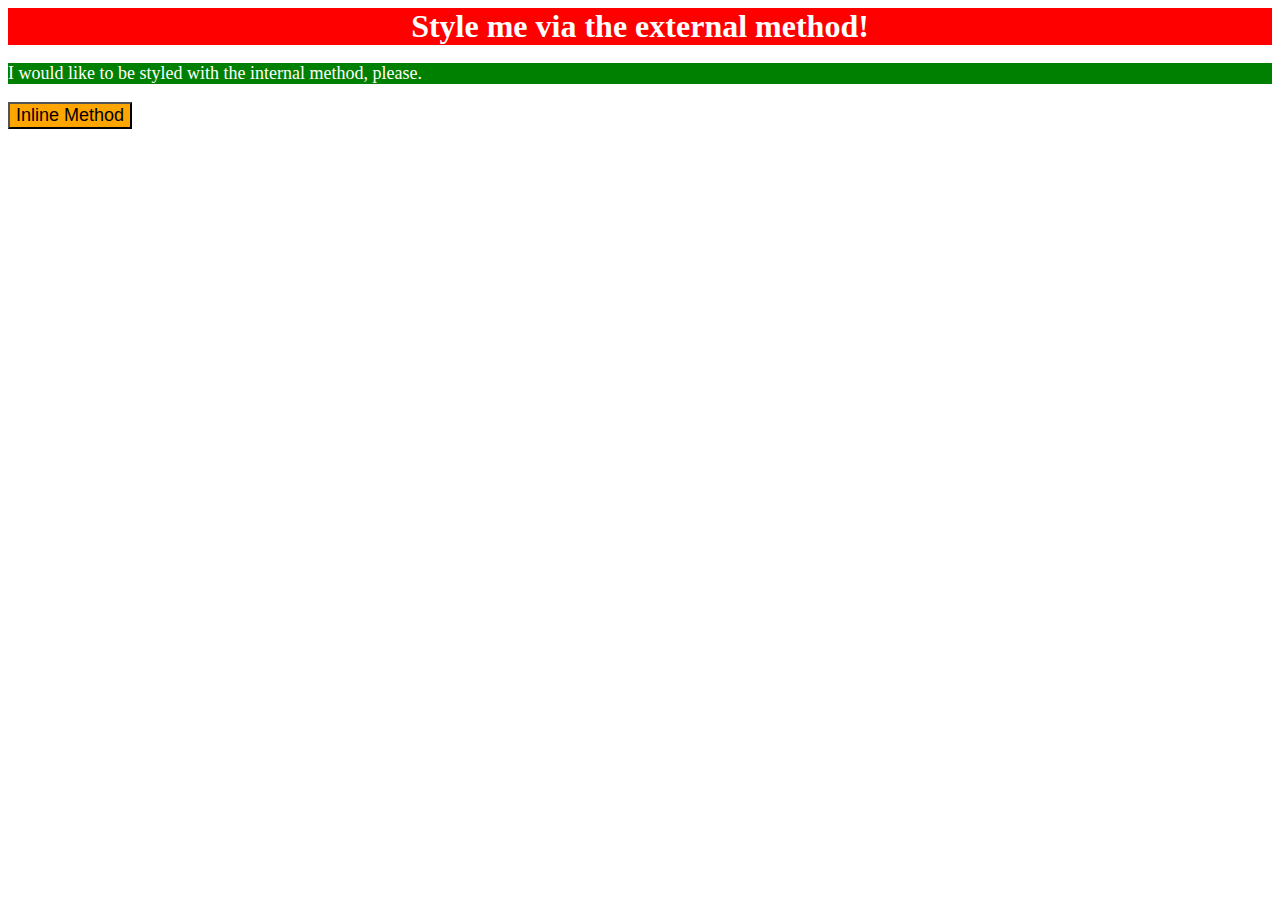
<file: foundations/intro-to-css/01-css-methods/index.html>
<!DOCTYPE html>
<html lang="en">
  <head>
    <meta charset="UTF-8">
    <meta http-equiv="X-UA-Compatible" content="IE=edge">
    <meta name="viewport" content="width=device-width, initial-scale=1.0">
    <title>Methods for Adding CSS</title>
    <link rel="stylesheet" href="style.css">
    <style>
      p{
        background-color: green;
        color: white;
        font-size: 18px;
      }
    </style>
  </head>
  <body>
    <div>Style me via the external method!</div>
    <p>I would like to be styled with the internal method, please.</p>
    <button style="background-color: orange; font-size: 18px;">Inline Method</button>
  </body>
</html>
</file>
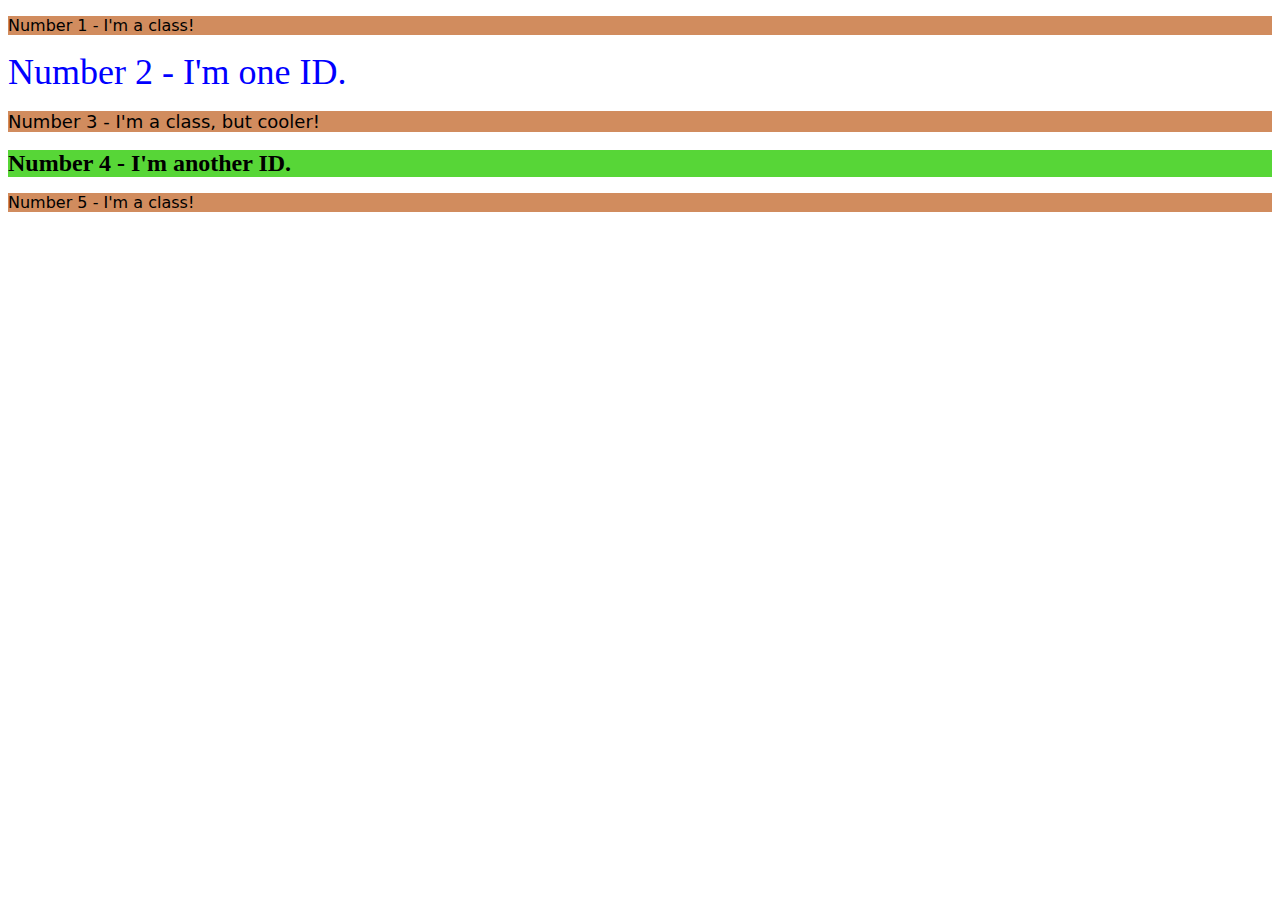
<file: foundations/intro-to-css/02-class-id-selectors/index.html>
<!DOCTYPE html>
<html lang="en">
  <head>
    <meta charset="UTF-8">
    <meta http-equiv="X-UA-Compatible" content="IE=edge">
    <meta name="viewport" content="width=device-width, initial-scale=1.0">
    <title>Class and ID Selectors</title>
    <link rel="stylesheet" href="style.css">
  </head>
  <body>
    <p class="sp">Number 1 - I'm a class!</p>
    <div id="special">Number 2 - I'm one ID.</div>
    <p class="sp nsp">Number 3 - I'm a class, but cooler!</p>
    <div id="notSoSpecial">Number 4 - I'm another ID.</div>
    <p class="sp">Number 5 - I'm a class!</p>
  </body>
</html>
</file>
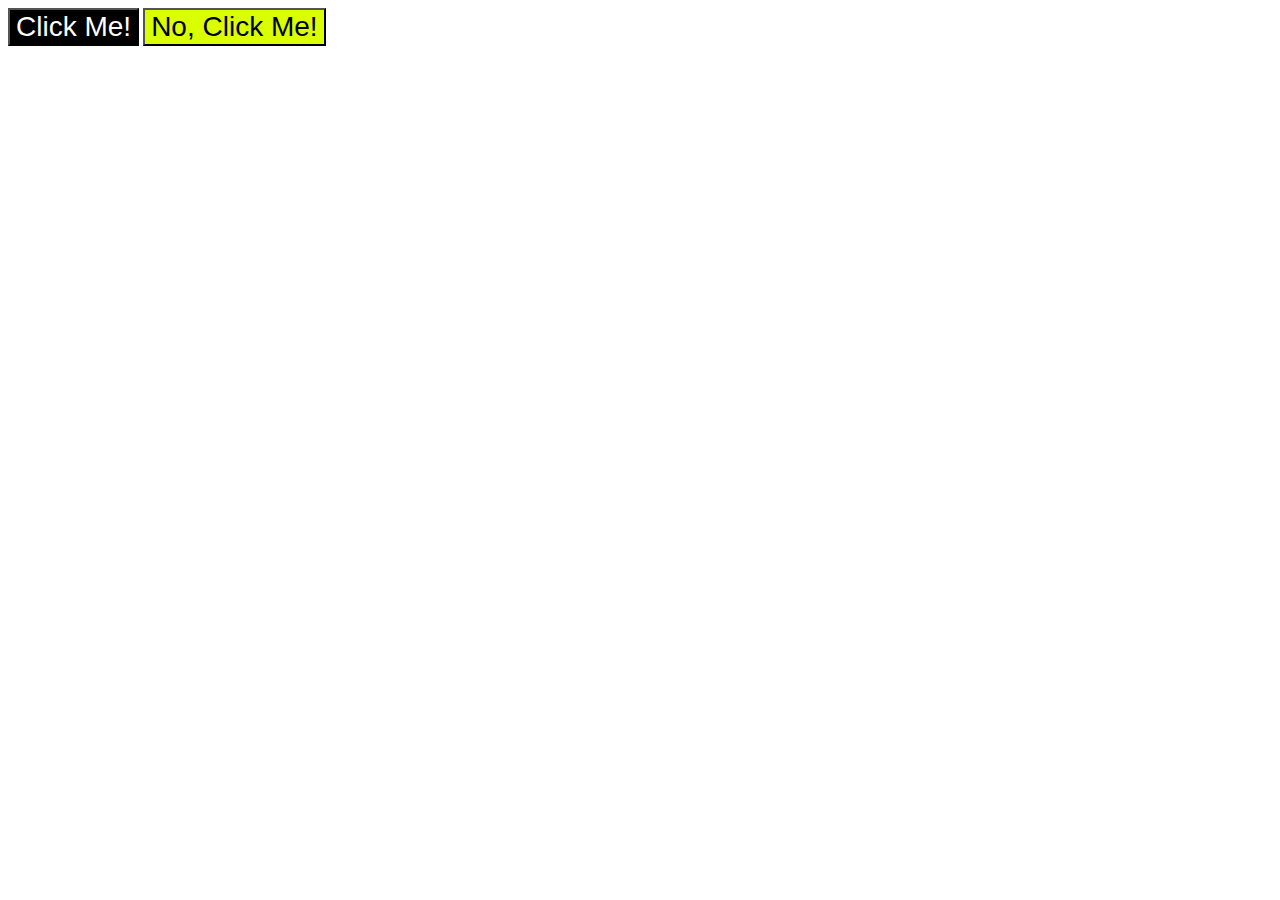
<file: foundations/intro-to-css/03-grouping-selectors/index.html>
<!DOCTYPE html>
<html lang="en">
  <head>
    <meta charset="UTF-8">
    <meta http-equiv="X-UA-Compatible" content="IE=edge">
    <meta name="viewport" content="width=device-width, initial-scale=1.0">
    <title>Grouping Selectors</title>
    <link rel="stylesheet" href="style.css">
  </head>
  <body>
    <button class="sp">Click Me!</button> 
    <button class="nsp">No, Click Me!</button>
  </body>
</html>
</file>
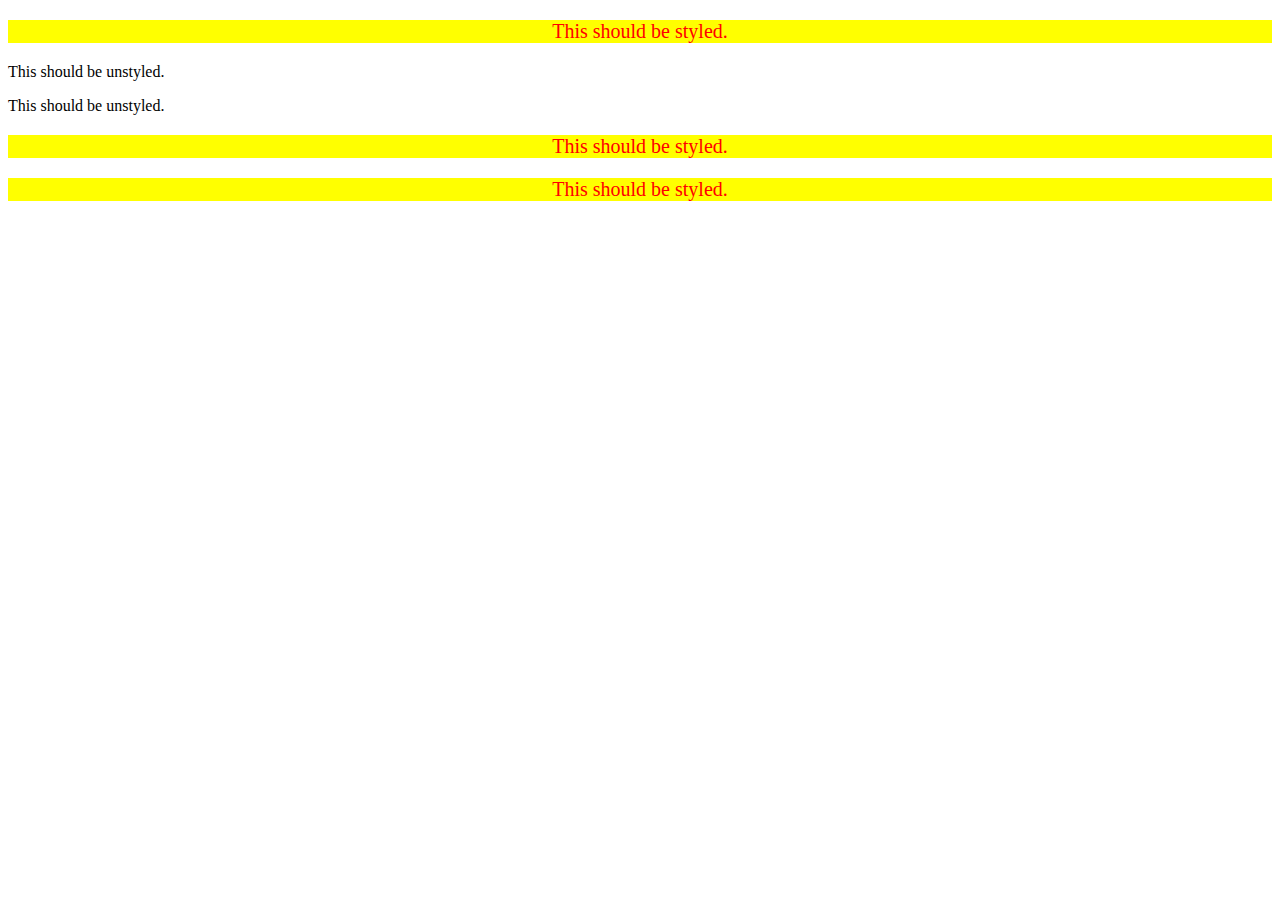
<file: foundations/intro-to-css/05-descendant-combinator/index.html>
<!DOCTYPE html>
<html lang="en">
  <head>
    <meta charset="UTF-8">
    <meta http-equiv="X-UA-Compatible" content="IE=edge">
    <meta name="viewport" content="width=device-width, initial-scale=1.0">
    <title>Descendant Combinator</title>
    <link rel="stylesheet" href="style.css">
  </head>
  <body>
    <div class="container">
      <p class="text">This should be styled.</p>
    </div>
    <p class="text">This should be unstyled.</p>
    <p class="text">This should be unstyled.</p>
    <div class="container">
      <p class="text">This should be styled.</p>
      <p class="text">This should be styled.</p> 
    </div>
  </body>
</html>
</file>
<file: foundations/intro-to-css/01-css-methods/style.css>
div{
    background-color: red;
    font-size: 32px;
    text-align: center;
    font-weight: bold;
    color: white;
}
</file>
<file: foundations/intro-to-css/02-class-id-selectors/style.css>
.sp{
    background-color: rgb(209, 140, 94);
    font-family: 'Verdana', 'DejaVu Sans', sans-serif;
}

.nsp{
    font-size: 18px;
}

#special{
    font-size: 36px;
    color: rgb(0, 0, 255)
}

#notSoSpecial{
    background-color:rgb(87, 214, 55);
    font-weight: bold;
    font-size: 24px;
}
</file>
<file: foundations/intro-to-css/03-grouping-selectors/style.css>
.sp,.nsp{
    font-size: 28px;
    font-family: 'Helvetica','Times New Roman', sans-serif;
}

.nsp{
    background-color:rgb(217, 255, 0);
}

.sp{
    background-color: #000000;
    color: white;
}
</file>
<file: foundations/intro-to-css/05-descendant-combinator/style.css>
.container .text{
    background-color: hsl(60, 100%, 50%);
    color: red;
    font-size: 20px;
    text-align: center;
}
</file>
